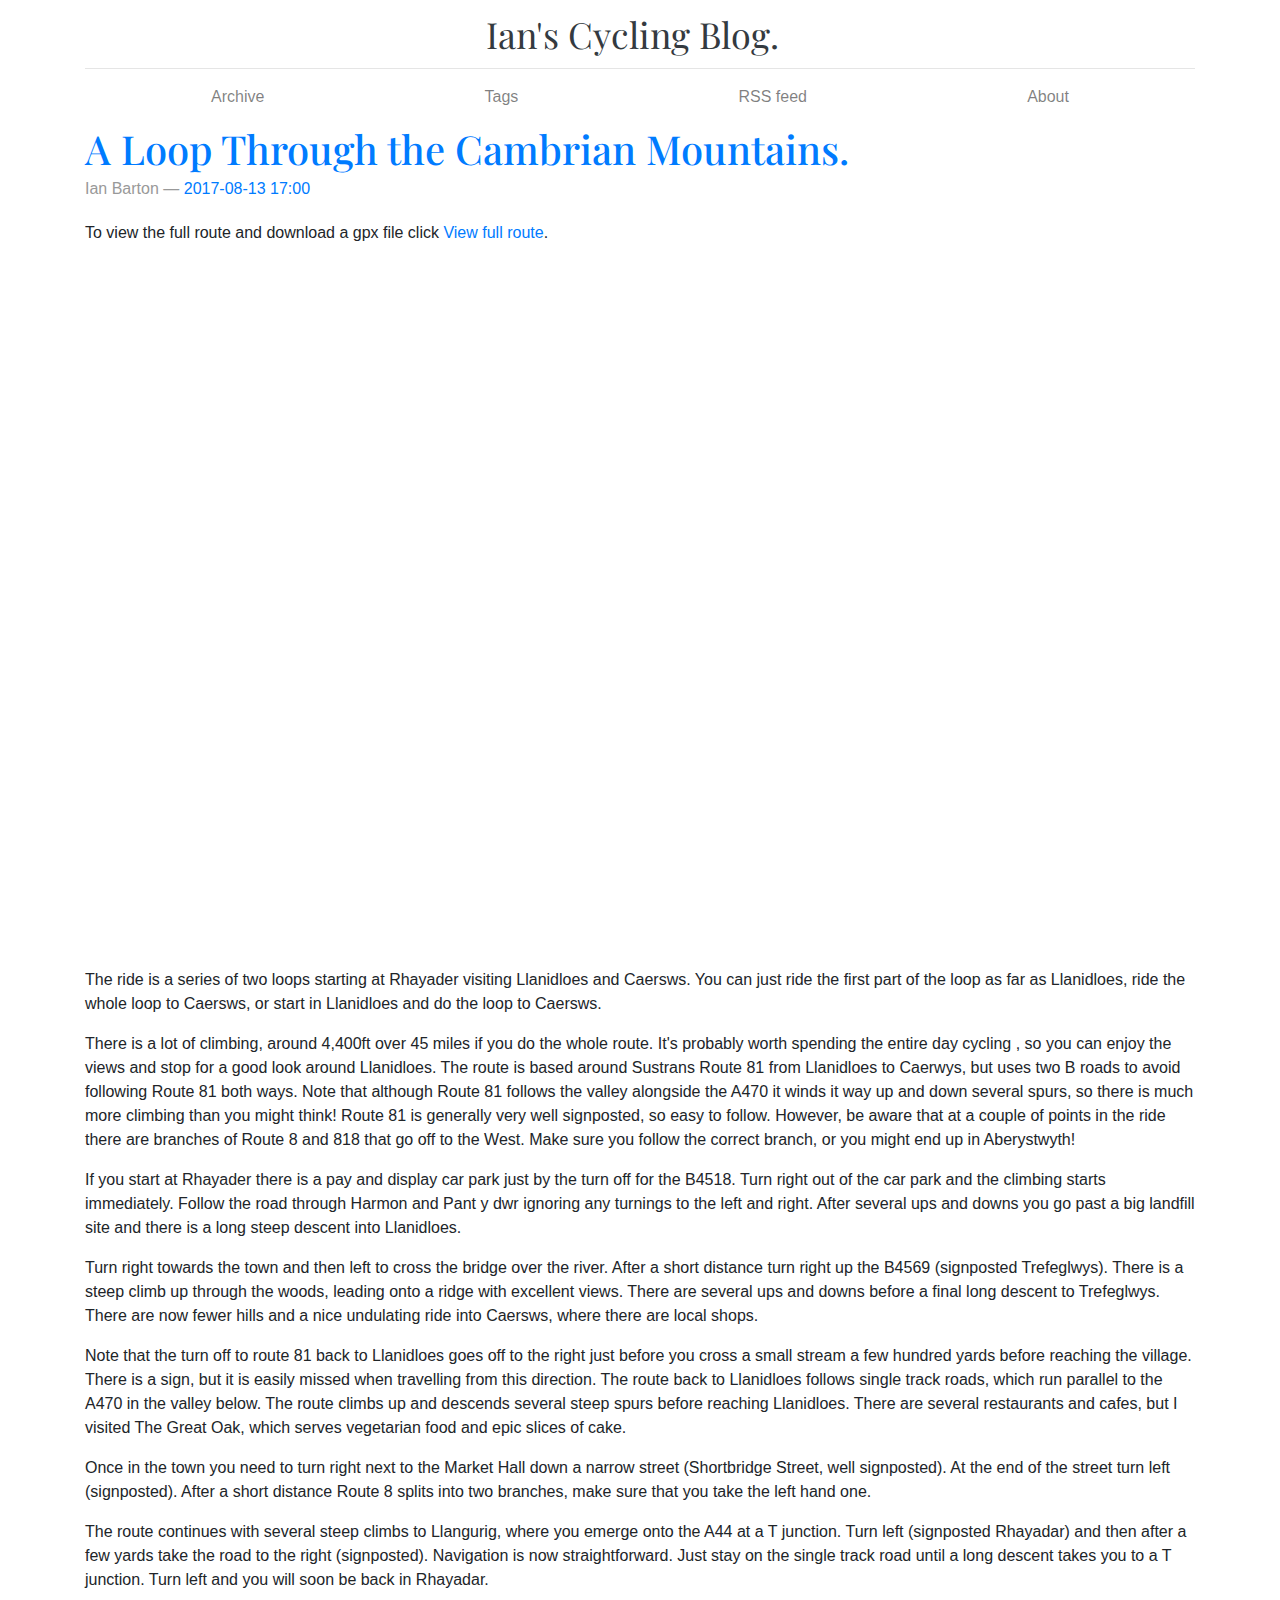
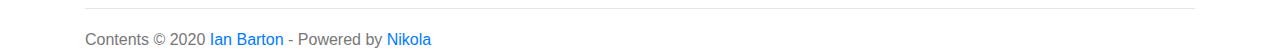
<file: index.html>
<!DOCTYPE html>
<html prefix="og: http://ogp.me/ns# article: http://ogp.me/ns/article# " lang="en">
<head>
<meta charset="utf-8">
<meta name="description" content="Cycling Web Pages">
<meta name="viewport" content="width=device-width, initial-scale=1">
<title>Ian's Cycling Blog.</title>
<link href="assets/css/all-nocdn.css" rel="stylesheet" type="text/css">
<link href="https://fonts.googleapis.com/css?family=Playfair+Display:700,900" rel="stylesheet">
<meta name="theme-color" content="#5670d4">
<meta name="generator" content="Nikola (getnikola.com)">
<link rel="alternate" type="application/rss+xml" title="RSS" href="rss.xml">
<link rel="canonical" href="http://cycling.ianbarton.net/">
<!--[if lt IE 9]><script src="assets/js/html5.js"></script><![endif]--><link rel="prefetch" href="posts/a-loop-through-the-cambrian-mountains/" type="text/html">
</head>
<body>
<a href="#content" class="sr-only sr-only-focusable">Skip to main content</a>

<!-- Header and menu bar -->
<div class="container">
      <header class="blog-header py-3"><div class="row nbb-header align-items-center">
          <div class="col-md-3 col-xs-2 col-sm-2" style="width: auto;">
            <button class="navbar-toggler navbar-light bg-light nbb-navbar-toggler" type="button" data-toggle="collapse" data-target=".bs-nav-collapsible" aria-controls="bs-navbar" aria-expanded="false" aria-label="Toggle navigation">
                <span class="navbar-toggler-icon"></span>
            </button>
            <div class="collapse bs-nav-collapsible bootblog4-search-form-holder">
                
            </div>
        </div>
          <div class="col-md-6 col-xs-10 col-sm-10 bootblog4-brand" style="width: auto;">
            <a class="navbar-brand blog-header-logo text-dark" href="http://cycling.ianbarton.net/">

            <span id="blog-title">Ian's Cycling Blog.</span>
        </a>
          </div>
            <div class="col-md-3 justify-content-end align-items-center bs-nav-collapsible collapse flex-collapse bootblog4-right-nav">
            <nav class="navbar navbar-light bg-white"><ul class="navbar-nav bootblog4-right-nav"></ul></nav>
</div>
    </div>
</header><nav class="navbar navbar-expand-md navbar-light bg-white static-top"><div class="collapse navbar-collapse bs-nav-collapsible" id="bs-navbar">
            <ul class="navbar-nav nav-fill d-flex w-100">
<li class="nav-item">
<a href="archive.html" class="nav-link">Archive</a>
                </li>
<li class="nav-item">
<a href="categories/" class="nav-link">Tags</a>
                </li>
<li class="nav-item">
<a href="rss.xml" class="nav-link">RSS feed</a>
                </li>
<li class="nav-item">
<a href="pages/about/" class="nav-link">About</a>

                
            </li>
</ul>
</div>
<!-- /.navbar-collapse -->
</nav>
</div>

<div class="container" id="content" role="main">
    <div class="body-content">
        <!--Body content-->
        
        
    
        

    
        
    <div class="postindex">
            <article class="h-entry post-text" itemscope="itemscope" itemtype="http://schema.org/Article"><header><h1 class="p-name entry-title"><a href="posts/a-loop-through-the-cambrian-mountains/" class="u-url">A Loop Through the Cambrian Mountains.</a></h1>
                <div class="metadata">
                    <p class="byline author vcard"><span class="byline-name fn" itemprop="author">
                        Ian Barton
                    </span></p>
            <p class="dateline">
            <a href="posts/a-loop-through-the-cambrian-mountains/" rel="bookmark">
            <time class="published dt-published" datetime="2017-08-13T17:00:23+01:00" itemprop="datePublished" title="2017-08-13 17:00">2017-08-13 17:00</time></a>
            </p>
                </div>
            </header><div class="e-content entry-content">
                    <p>
To view the full route and download a gpx file click <a href="https://rwgps-embeds.com/routes/17716473">View full route</a>.
</p>

<iframe src="https://rwgps-embeds.com/embeds?type=trip&amp;id=11614917&amp;metricUnits=true&amp;sampleGraph=true&amp;privacyCode=hRrxHOGaaeUJUAVa" style="width: 1px; min-width: 100%; height: 700px; border: none;" scrolling="no"></iframe>


<p>
The ride is a series of two loops starting at Rhayader visiting
Llanidloes and Caersws. You can just ride the first part of the loop
as far as Llanidloes, ride the whole loop to Caersws, or start in
Llanidloes and do the loop to Caersws.
</p>

<p>
There is a lot of climbing, around 4,400ft over 45 miles if you do the
whole route. It's probably worth spending the entire day cycling , so
you can enjoy the views and stop for a good look around
Llanidloes. The route is based around Sustrans Route 81 from
Llanidloes to Caerwys, but uses two B roads to avoid following Route 81
both ways. Note that although Route 81 follows the valley alongside
the A470 it winds it way up and down several spurs, so there is much
more climbing than you might think! Route 81 is generally very well
signposted, so easy to follow. However, be aware that at a couple of
points in the ride there are branches of Route 8 and 818 that go off
to the West. Make sure you follow the correct branch, or you might end
up in Aberystwyth!
</p>

<p>
If you start at Rhayader there is a pay and display car park just by
the turn off for the B4518. Turn right out of the car park and the
climbing starts immediately. Follow the road through Harmon and Pant y
dwr ignoring any turnings to the left and right. After several ups and
downs you go past a big landfill site and there is a long steep
descent into Llanidloes.
</p>

<p>
Turn right towards the town and then left to cross the bridge over the
river. After a short distance turn right up the B4569 (signposted
Trefeglwys). There is a steep climb up through the woods, leading onto
a ridge with excellent views. There are several ups and downs before a
final long descent to Trefeglwys. There are now fewer hills and a nice
undulating ride into Caersws, where there are local shops.
</p>

<p>
Note that the turn off to route 81 back to Llanidloes goes off to the
right just before you cross a small stream a few hundred yards before
reaching the village. There is a sign, but it is easily missed when
travelling from this direction. The route back to Llanidloes follows single track
roads, which run parallel to the A470 in the valley below. The route
climbs up and descends several steep spurs before reaching
Llanidloes. There are several restaurants and cafes, but I visited The
Great Oak, which serves vegetarian food and epic slices of cake.
</p>

<p>
Once in the town you need to turn right next to the Market Hall down a
narrow street (Shortbridge Street, well signposted). At the end of the
street turn left (signposted). After a short distance Route 8 splits
into two branches, make sure that you take the left hand one.
</p>

<p>
The route continues with several steep climbs to Llangurig, where you
emerge onto the A44 at a T junction. Turn left (signposted Rhayadar)
and then after a few yards take the road to the right
(signposted). Navigation is now straightforward. Just stay on the
single track road until a long descent takes you to a T junction.
Turn left and you will soon be back in Rhayadar.
</p>
                </div>
            </article>
</div>
    

    

    


        <!--End of body content-->

        <footer id="footer">
            Contents © 2020         <a href="mailto:ian@ianbarton.net">Ian Barton</a> - Powered by         <a href="https://getnikola.com" rel="nofollow">Nikola</a>         
            
        </footer>
</div>
</div>


        <script src="assets/js/all-nocdn.js"></script><!-- fancy dates --><script>
    moment.locale("en");
    fancydates(0, "YYYY-MM-DD HH:mm");
    </script><!-- end fancy dates --><script>
    baguetteBox.run('a.reference:not(.islink)', {
        captions: function(element) {
            return element.getElementsByTagName('img')[0].alt;
    }});
    baguetteBox.run('img:not(.islink)', {
        captions: function(element) {
            return element.alt;
    }});
    </script>
</body>
</html>
</file>
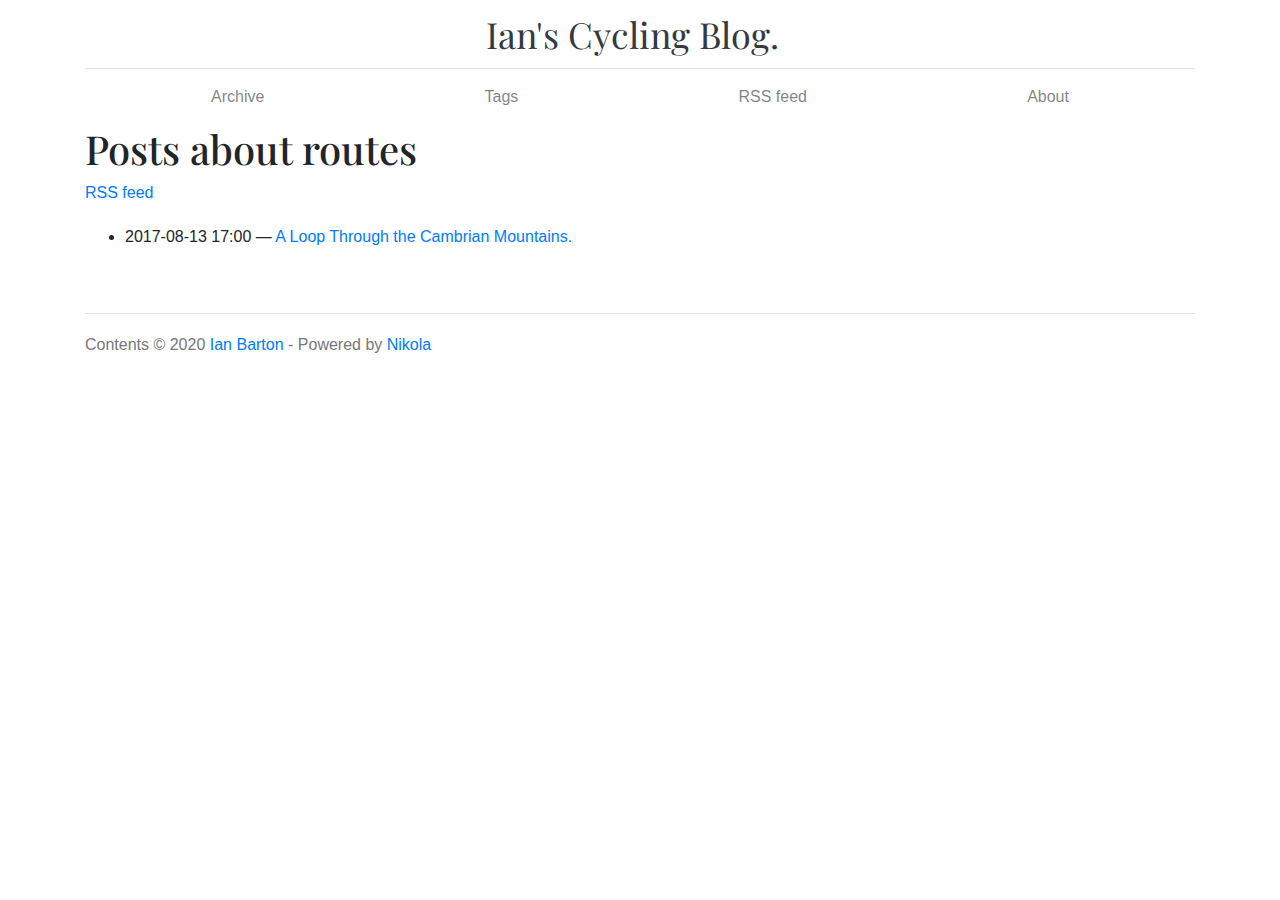
<file: categories/routes/index.html>
<!DOCTYPE html>
<html prefix="og: http://ogp.me/ns# article: http://ogp.me/ns/article# " lang="en">
<head>
<meta charset="utf-8">
<meta name="viewport" content="width=device-width, initial-scale=1">
<title>Posts about routes | Ian's Cycling Blog.</title>
<link href="../../assets/css/all-nocdn.css" rel="stylesheet" type="text/css">
<link href="https://fonts.googleapis.com/css?family=Playfair+Display:700,900" rel="stylesheet">
<meta name="theme-color" content="#5670d4">
<meta name="generator" content="Nikola (getnikola.com)">
<link rel="alternate" type="application/rss+xml" title="RSS" href="../../rss.xml">
<link rel="canonical" href="http://cycling.ianbarton.net/categories/routes/">
<!--[if lt IE 9]><script src="../../assets/js/html5.js"></script><![endif]--><link rel="alternate" type="application/rss+xml" title="RSS for tag routes" hreflang="en" href="../routes.xml">
</head>
<body>
<a href="#content" class="sr-only sr-only-focusable">Skip to main content</a>

<!-- Header and menu bar -->
<div class="container">
      <header class="blog-header py-3"><div class="row nbb-header align-items-center">
          <div class="col-md-3 col-xs-2 col-sm-2" style="width: auto;">
            <button class="navbar-toggler navbar-light bg-light nbb-navbar-toggler" type="button" data-toggle="collapse" data-target=".bs-nav-collapsible" aria-controls="bs-navbar" aria-expanded="false" aria-label="Toggle navigation">
                <span class="navbar-toggler-icon"></span>
            </button>
            <div class="collapse bs-nav-collapsible bootblog4-search-form-holder">
                
            </div>
        </div>
          <div class="col-md-6 col-xs-10 col-sm-10 bootblog4-brand" style="width: auto;">
            <a class="navbar-brand blog-header-logo text-dark" href="http://cycling.ianbarton.net/">

            <span id="blog-title">Ian's Cycling Blog.</span>
        </a>
          </div>
            <div class="col-md-3 justify-content-end align-items-center bs-nav-collapsible collapse flex-collapse bootblog4-right-nav">
            <nav class="navbar navbar-light bg-white"><ul class="navbar-nav bootblog4-right-nav"></ul></nav>
</div>
    </div>
</header><nav class="navbar navbar-expand-md navbar-light bg-white static-top"><div class="collapse navbar-collapse bs-nav-collapsible" id="bs-navbar">
            <ul class="navbar-nav nav-fill d-flex w-100">
<li class="nav-item">
<a href="../../archive.html" class="nav-link">Archive</a>
                </li>
<li class="nav-item">
<a href="../" class="nav-link">Tags</a>
                </li>
<li class="nav-item">
<a href="../../rss.xml" class="nav-link">RSS feed</a>
                </li>
<li class="nav-item">
<a href="../../pages/about/" class="nav-link">About</a>

                
            </li>
</ul>
</div>
<!-- /.navbar-collapse -->
</nav>
</div>

<div class="container" id="content" role="main">
    <div class="body-content">
        <!--Body content-->
        
        
<article class="tagpage"><header><h1>Posts about routes</h1>
        <div class="metadata">
            
                <p class="feedlink">
                        
            <a href="../routes.xml" hreflang="en" type="application/rss+xml">RSS feed</a>

                </p>

        </div>
        

    </header><ul class="postlist">
<li>
<time class="listdate" datetime="2017-08-13T17:00:23+01:00" title="2017-08-13 17:00">2017-08-13 17:00</time><a href="../../posts/a-loop-through-the-cambrian-mountains/" class="listtitle">A Loop Through the Cambrian Mountains.</a><a></a>
</li>
        </ul></article><!--End of body content--><footer id="footer">
            Contents © 2020         <a href="mailto:ian@ianbarton.net">Ian Barton</a> - Powered by         <a href="https://getnikola.com" rel="nofollow">Nikola</a>         
            
        </footer>
</div>
</div>


        <script src="../../assets/js/all-nocdn.js"></script><!-- fancy dates --><script>
    moment.locale("en");
    fancydates(0, "YYYY-MM-DD HH:mm");
    </script><!-- end fancy dates --><script>
    baguetteBox.run('a.reference:not(.islink)', {
        captions: function(element) {
            return element.getElementsByTagName('img')[0].alt;
    }});
    baguetteBox.run('img:not(.islink)', {
        captions: function(element) {
            return element.alt;
    }});
    </script>
</body>
</html>
</file>
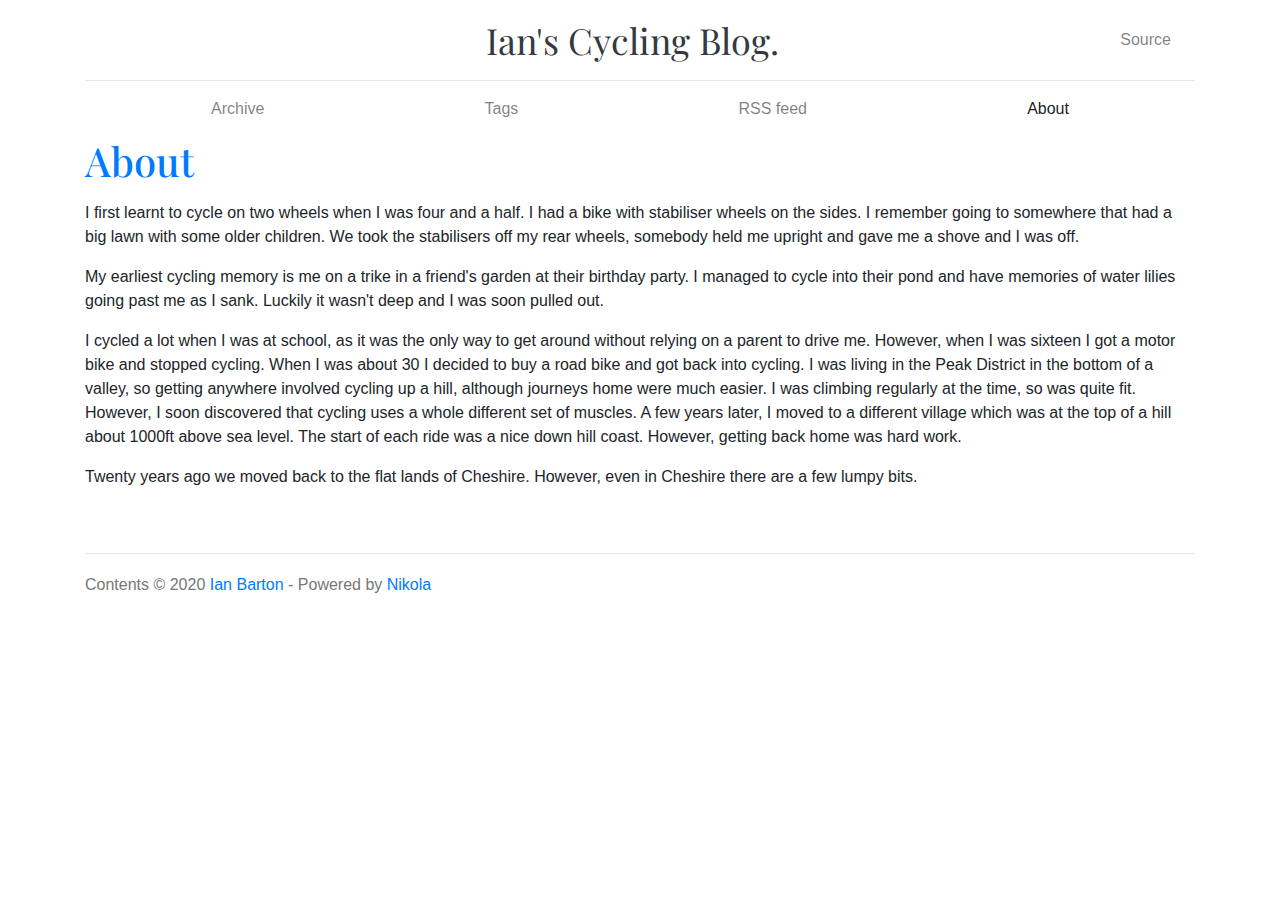
<file: pages/about/index.html>
<!DOCTYPE html>
<html prefix="og: http://ogp.me/ns# article: http://ogp.me/ns/article# " lang="en">
<head>
<meta charset="utf-8">
<meta name="viewport" content="width=device-width, initial-scale=1">
<title>About | Ian's Cycling Blog.</title>
<link href="../../assets/css/all-nocdn.css" rel="stylesheet" type="text/css">
<link href="https://fonts.googleapis.com/css?family=Playfair+Display:700,900" rel="stylesheet">
<meta name="theme-color" content="#5670d4">
<meta name="generator" content="Nikola (getnikola.com)">
<link rel="alternate" type="application/rss+xml" title="RSS" href="../../rss.xml">
<link rel="canonical" href="http://cycling.ianbarton.net/pages/about/">
<!--[if lt IE 9]><script src="../../assets/js/html5.js"></script><![endif]--><meta name="author" content="Ian Barton">
<meta property="og:site_name" content="Ian's Cycling Blog.">
<meta property="og:title" content="About">
<meta property="og:url" content="http://cycling.ianbarton.net/pages/about/">
<meta property="og:description" content="I first learnt to cycle on two wheels when I was four and a half. I had a bike with
stabiliser wheels on the sides. I remember going to somewhere that had a big
lawn with some older children. We took ">
<meta property="og:type" content="article">
<meta property="article:published_time" content="2017-11-27T10:00:31Z">
</head>
<body>
<a href="#content" class="sr-only sr-only-focusable">Skip to main content</a>

<!-- Header and menu bar -->
<div class="container">
      <header class="blog-header py-3"><div class="row nbb-header align-items-center">
          <div class="col-md-3 col-xs-2 col-sm-2" style="width: auto;">
            <button class="navbar-toggler navbar-light bg-light nbb-navbar-toggler" type="button" data-toggle="collapse" data-target=".bs-nav-collapsible" aria-controls="bs-navbar" aria-expanded="false" aria-label="Toggle navigation">
                <span class="navbar-toggler-icon"></span>
            </button>
            <div class="collapse bs-nav-collapsible bootblog4-search-form-holder">
                
            </div>
        </div>
          <div class="col-md-6 col-xs-10 col-sm-10 bootblog4-brand" style="width: auto;">
            <a class="navbar-brand blog-header-logo text-dark" href="http://cycling.ianbarton.net/">

            <span id="blog-title">Ian's Cycling Blog.</span>
        </a>
          </div>
            <div class="col-md-3 justify-content-end align-items-center bs-nav-collapsible collapse flex-collapse bootblog4-right-nav">
            <nav class="navbar navbar-light bg-white"><ul class="navbar-nav bootblog4-right-nav">
<li class="nav-item">
    <a href="index.org" id="sourcelink" class="nav-link">Source</a>
    </li>


                    
            </ul></nav>
</div>
    </div>
</header><nav class="navbar navbar-expand-md navbar-light bg-white static-top"><div class="collapse navbar-collapse bs-nav-collapsible" id="bs-navbar">
            <ul class="navbar-nav nav-fill d-flex w-100">
<li class="nav-item">
<a href="../../archive.html" class="nav-link">Archive</a>
                </li>
<li class="nav-item">
<a href="../../categories/" class="nav-link">Tags</a>
                </li>
<li class="nav-item">
<a href="../../rss.xml" class="nav-link">RSS feed</a>
                </li>
<li class="nav-item active">
<a href="." class="nav-link">About <span class="sr-only">(active)</span></a>

                
            </li>
</ul>
</div>
<!-- /.navbar-collapse -->
</nav>
</div>

<div class="container" id="content" role="main">
    <div class="body-content">
        <!--Body content-->
        
        
<article class="post-text storypage" itemscope="itemscope" itemtype="http://schema.org/Article"><header><h1 class="p-name entry-title" itemprop="headline name"><a href="." class="u-url">About</a></h1>

        

    </header><div class="e-content entry-content" itemprop="articleBody text">
    <p>
I first learnt to cycle on two wheels when I was four and a half. I had a bike with
stabiliser wheels on the sides. I remember going to somewhere that had a big
lawn with some older children. We took the stabilisers off my rear wheels,
somebody held me upright and gave me a shove and I was off.
</p>

<p>
My earliest cycling memory is me on a trike in a friend's garden at their
birthday party. I managed to cycle into their pond and have memories of water
lilies going past me as I sank. Luckily it wasn't deep and I was soon pulled
out.
</p>

<p>
I cycled a lot when I was at school, as it was the only way to get around
without relying on a parent to drive me. However, when I was sixteen I got a
motor bike and stopped cycling. When I was about 30 I decided to buy a road
bike and got back into cycling. I was living in the Peak District in the bottom
of a valley, so getting anywhere involved cycling up a hill, although journeys
home were much easier. I was climbing regularly at the time, so was quite
fit. However, I soon discovered that cycling uses a whole different set of
muscles. A few years later, I moved to a different village which was at the top
of a hill about 1000ft above sea level. The start of each ride was a nice down
hill coast. However, getting back home was hard work.
</p>

<p>
Twenty years ago we moved back to the flat lands of Cheshire. However, even in
Cheshire there are a few lumpy bits.
</p>
    </div>
    

</article><!--End of body content--><footer id="footer">
            Contents © 2020         <a href="mailto:ian@ianbarton.net">Ian Barton</a> - Powered by         <a href="https://getnikola.com" rel="nofollow">Nikola</a>         
            
        </footer>
</div>
</div>


        <script src="../../assets/js/all-nocdn.js"></script><!-- fancy dates --><script>
    moment.locale("en");
    fancydates(0, "YYYY-MM-DD HH:mm");
    </script><!-- end fancy dates --><script>
    baguetteBox.run('a.reference:not(.islink)', {
        captions: function(element) {
            return element.getElementsByTagName('img')[0].alt;
    }});
    baguetteBox.run('img:not(.islink)', {
        captions: function(element) {
            return element.alt;
    }});
    </script>
</body>
</html>
</file>
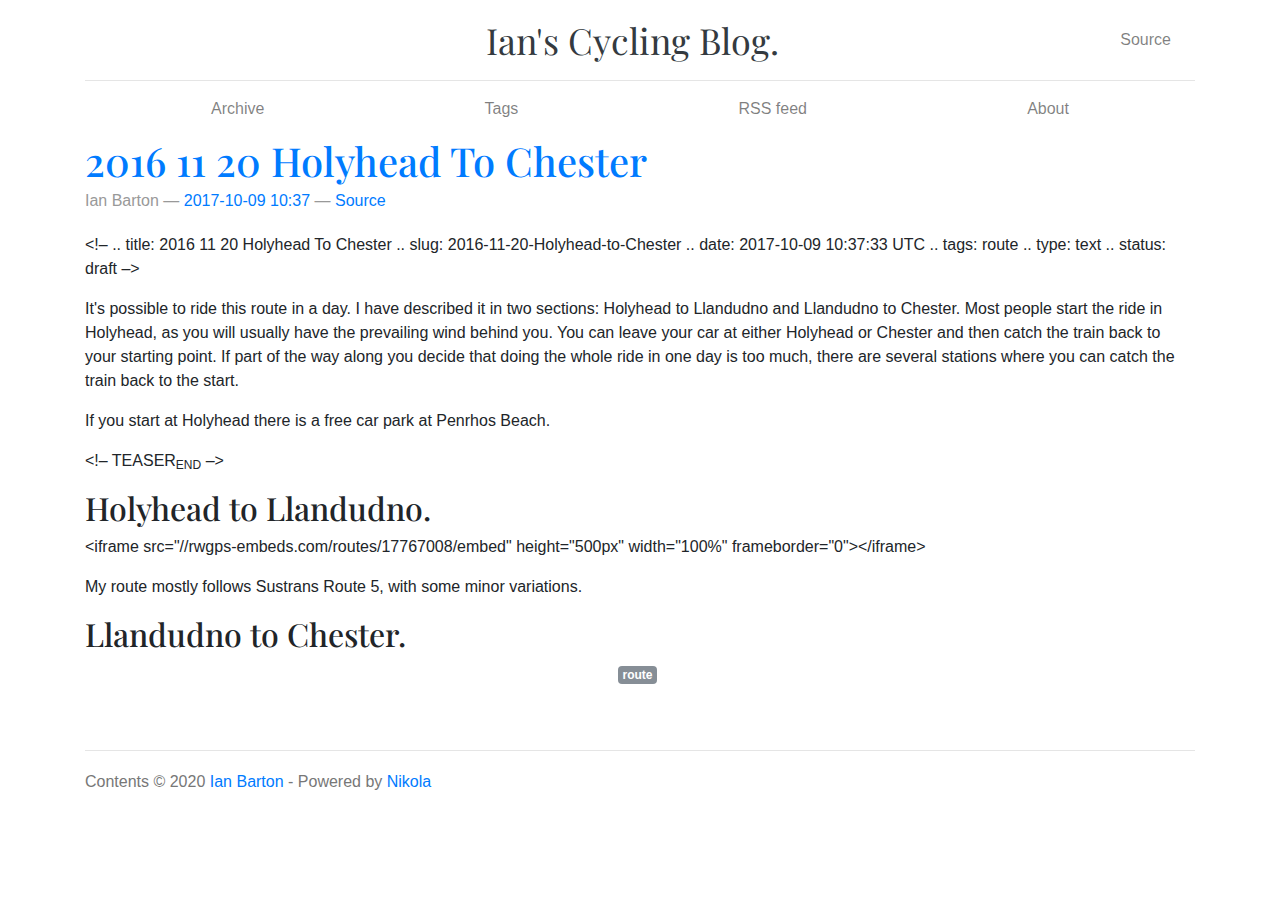
<file: posts/2016-11-20-Holyhead-to-Chester/index.html>
<!DOCTYPE html>
<html prefix="og: http://ogp.me/ns# article: http://ogp.me/ns/article# " lang="en">
<head>
<meta charset="utf-8">
<meta name="viewport" content="width=device-width, initial-scale=1">
<title>2016 11 20 Holyhead To Chester | Ian's Cycling Blog.</title>
<link href="../../assets/css/all-nocdn.css" rel="stylesheet" type="text/css">
<link href="https://fonts.googleapis.com/css?family=Playfair+Display:700,900" rel="stylesheet">
<meta name="theme-color" content="#5670d4">
<meta name="generator" content="Nikola (getnikola.com)">
<link rel="alternate" type="application/rss+xml" title="RSS" href="../../rss.xml">
<link rel="canonical" href="http://cycling.ianbarton.net/posts/2016-11-20-Holyhead-to-Chester/">
<!--[if lt IE 9]><script src="../../assets/js/html5.js"></script><![endif]--><meta name="author" content="Ian Barton">
<meta name="robots" content="noindex">
<meta property="og:site_name" content="Ian's Cycling Blog.">
<meta property="og:title" content="2016 11 20 Holyhead To Chester">
<meta property="og:url" content="http://cycling.ianbarton.net/posts/2016-11-20-Holyhead-to-Chester/">
<meta property="og:description" content="&lt;!–
.. title: 2016 11 20 Holyhead To Chester
.. slug: 2016-11-20-Holyhead-to-Chester
.. date: 2017-10-09 10:37:33 UTC
.. tags: route
.. type: text
.. status: draft
–&gt;



It's possible to ride this rou">
<meta property="og:type" content="article">
<meta property="article:published_time" content="2017-10-09T10:37:33Z">
<meta property="article:tag" content="route">
</head>
<body>
<a href="#content" class="sr-only sr-only-focusable">Skip to main content</a>

<!-- Header and menu bar -->
<div class="container">
      <header class="blog-header py-3"><div class="row nbb-header align-items-center">
          <div class="col-md-3 col-xs-2 col-sm-2" style="width: auto;">
            <button class="navbar-toggler navbar-light bg-light nbb-navbar-toggler" type="button" data-toggle="collapse" data-target=".bs-nav-collapsible" aria-controls="bs-navbar" aria-expanded="false" aria-label="Toggle navigation">
                <span class="navbar-toggler-icon"></span>
            </button>
            <div class="collapse bs-nav-collapsible bootblog4-search-form-holder">
                
            </div>
        </div>
          <div class="col-md-6 col-xs-10 col-sm-10 bootblog4-brand" style="width: auto;">
            <a class="navbar-brand blog-header-logo text-dark" href="http://cycling.ianbarton.net/">

            <span id="blog-title">Ian's Cycling Blog.</span>
        </a>
          </div>
            <div class="col-md-3 justify-content-end align-items-center bs-nav-collapsible collapse flex-collapse bootblog4-right-nav">
            <nav class="navbar navbar-light bg-white"><ul class="navbar-nav bootblog4-right-nav">
<li class="nav-item">
    <a href="index.org" id="sourcelink" class="nav-link">Source</a>
    </li>


                    
            </ul></nav>
</div>
    </div>
</header><nav class="navbar navbar-expand-md navbar-light bg-white static-top"><div class="collapse navbar-collapse bs-nav-collapsible" id="bs-navbar">
            <ul class="navbar-nav nav-fill d-flex w-100">
<li class="nav-item">
<a href="../../archive.html" class="nav-link">Archive</a>
                </li>
<li class="nav-item">
<a href="../../categories/" class="nav-link">Tags</a>
                </li>
<li class="nav-item">
<a href="../../rss.xml" class="nav-link">RSS feed</a>
                </li>
<li class="nav-item">
<a href="../../pages/about/" class="nav-link">About</a>

                
            </li>
</ul>
</div>
<!-- /.navbar-collapse -->
</nav>
</div>

<div class="container" id="content" role="main">
    <div class="body-content">
        <!--Body content-->
        
        
<article class="post-text h-entry hentry postpage" itemscope="itemscope" itemtype="http://schema.org/Article"><header><h1 class="p-name entry-title" itemprop="headline name"><a href="." class="u-url">2016 11 20 Holyhead To Chester</a></h1>

        <div class="metadata">
            <p class="byline author vcard p-author h-card"><span class="byline-name fn p-name" itemprop="author">
                    Ian Barton
            </span></p>
            <p class="dateline">
            <a href="." rel="bookmark">
            <time class="published dt-published" datetime="2017-10-09T10:37:33Z" itemprop="datePublished" title="2017-10-09 10:37">2017-10-09 10:37</time></a>
            </p>
            
        <p class="sourceline"><a href="index.org" class="sourcelink">Source</a></p>

        </div>
        

    </header><div class="e-content entry-content" itemprop="articleBody text">
    <p>
&lt;!–
.. title: 2016 11 20 Holyhead To Chester
.. slug: 2016-11-20-Holyhead-to-Chester
.. date: 2017-10-09 10:37:33 UTC
.. tags: route
.. type: text
.. status: draft
–&gt;
</p>

<p>
It's possible to ride this route in a day. I have described it in two
sections: Holyhead to Llandudno and Llandudno to Chester. Most people
start the ride in Holyhead, as you will usually have the prevailing
wind behind you. You can leave your car at either Holyhead or Chester
and then catch the train back to your starting point. If part of the
way along you decide that doing the whole ride in one day is too much,
there are several stations where you can catch the train back to the
start.
</p>

<p>
If you start at Holyhead there is a free car park at Penrhos Beach.
</p>

<div class="HTML">
<p>
&lt;!– TEASER<sub>END</sub> –&gt;
</p>

</div>

<div id="outline-container-org0ca4433" class="outline-2">
<h2 id="org0ca4433">Holyhead to Llandudno.</h2>
<div class="outline-text-2" id="text-org0ca4433">
<div class="html">
<p>
&lt;iframe src="//rwgps-embeds.com/routes/17767008/embed" height="500px" width="100%" frameborder="0"&gt;&lt;/iframe&gt;
</p>

</div>

<p>
My route mostly follows Sustrans Route 5, with some minor variations.
</p>
</div>
</div>

<div id="outline-container-org931d001" class="outline-2">
<h2 id="org931d001">Llandudno to Chester.</h2>
</div>
    </div>
    <aside class="postpromonav"><nav><ul itemprop="keywords" class="tags">
<li><a class="tag p-category" href="../../categories/route/" rel="tag">route</a></li>
        </ul></nav></aside></article><!--End of body content--><footer id="footer">
            Contents © 2020         <a href="mailto:ian@ianbarton.net">Ian Barton</a> - Powered by         <a href="https://getnikola.com" rel="nofollow">Nikola</a>         
            
        </footer>
</div>
</div>


        <script src="../../assets/js/all-nocdn.js"></script><!-- fancy dates --><script>
    moment.locale("en");
    fancydates(0, "YYYY-MM-DD HH:mm");
    </script><!-- end fancy dates --><script>
    baguetteBox.run('a.reference:not(.islink)', {
        captions: function(element) {
            return element.getElementsByTagName('img')[0].alt;
    }});
    baguetteBox.run('img:not(.islink)', {
        captions: function(element) {
            return element.alt;
    }});
    </script>
</body>
</html>
</file>
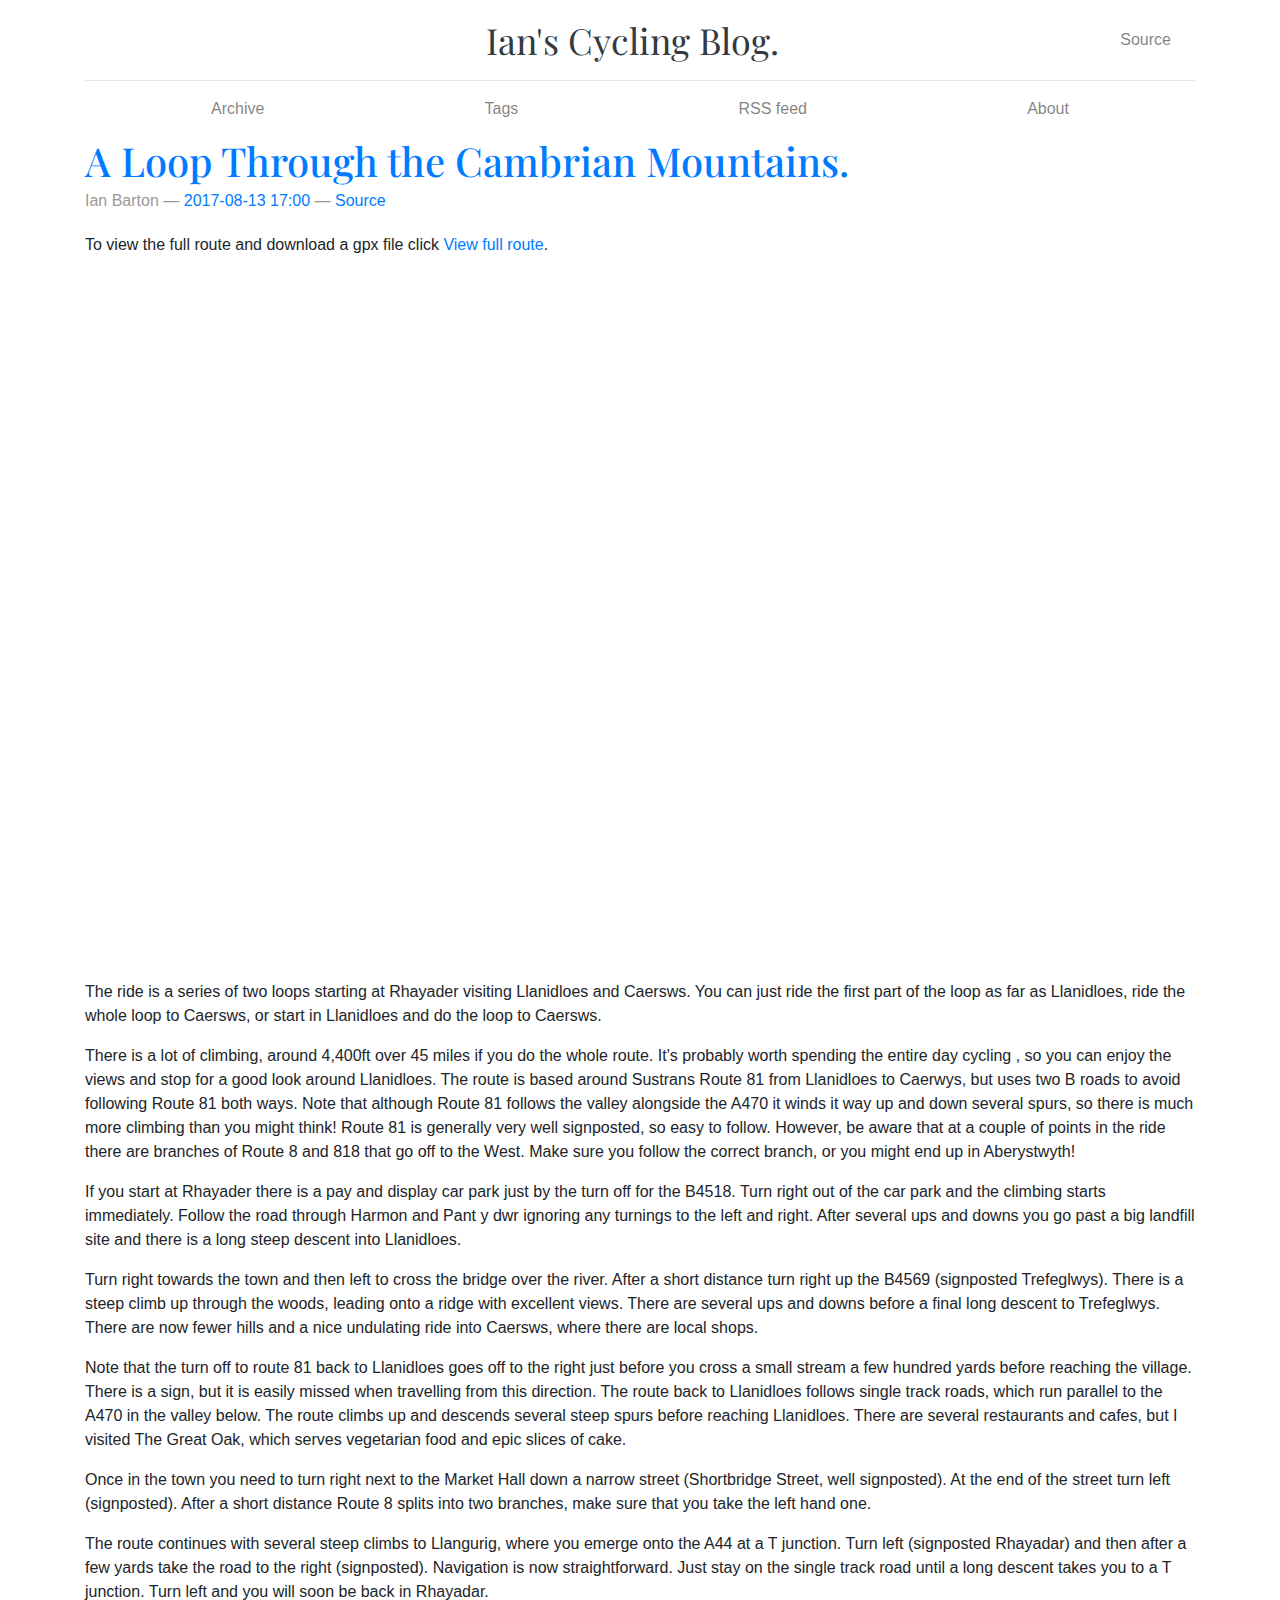
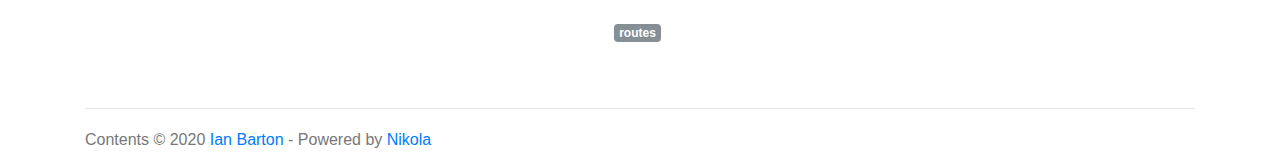
<file: posts/a-loop-through-the-cambrian-mountains/index.html>
<!DOCTYPE html>
<html prefix="og: http://ogp.me/ns# article: http://ogp.me/ns/article# " lang="en">
<head>
<meta charset="utf-8">
<meta name="viewport" content="width=device-width, initial-scale=1">
<title>A Loop Through the Cambrian Mountains. | Ian's Cycling Blog.</title>
<link href="../../assets/css/all-nocdn.css" rel="stylesheet" type="text/css">
<link href="https://fonts.googleapis.com/css?family=Playfair+Display:700,900" rel="stylesheet">
<meta name="theme-color" content="#5670d4">
<meta name="generator" content="Nikola (getnikola.com)">
<link rel="alternate" type="application/rss+xml" title="RSS" href="../../rss.xml">
<link rel="canonical" href="http://cycling.ianbarton.net/posts/a-loop-through-the-cambrian-mountains/">
<!--[if lt IE 9]><script src="../../assets/js/html5.js"></script><![endif]--><meta name="author" content="Ian Barton">
<meta property="og:site_name" content="Ian's Cycling Blog.">
<meta property="og:title" content="A Loop Through the Cambrian Mountains.">
<meta property="og:url" content="http://cycling.ianbarton.net/posts/a-loop-through-the-cambrian-mountains/">
<meta property="og:description" content="To view the full route and download a gpx file click View full route.






The ride is a series of two loops starting at Rhayader visiting
Llanidloes and Caersws. You can just ride the first part of ">
<meta property="og:type" content="article">
<meta property="article:published_time" content="2017-08-13T17:00:23+01:00">
<meta property="article:tag" content="routes">
</head>
<body>
<a href="#content" class="sr-only sr-only-focusable">Skip to main content</a>

<!-- Header and menu bar -->
<div class="container">
      <header class="blog-header py-3"><div class="row nbb-header align-items-center">
          <div class="col-md-3 col-xs-2 col-sm-2" style="width: auto;">
            <button class="navbar-toggler navbar-light bg-light nbb-navbar-toggler" type="button" data-toggle="collapse" data-target=".bs-nav-collapsible" aria-controls="bs-navbar" aria-expanded="false" aria-label="Toggle navigation">
                <span class="navbar-toggler-icon"></span>
            </button>
            <div class="collapse bs-nav-collapsible bootblog4-search-form-holder">
                
            </div>
        </div>
          <div class="col-md-6 col-xs-10 col-sm-10 bootblog4-brand" style="width: auto;">
            <a class="navbar-brand blog-header-logo text-dark" href="http://cycling.ianbarton.net/">

            <span id="blog-title">Ian's Cycling Blog.</span>
        </a>
          </div>
            <div class="col-md-3 justify-content-end align-items-center bs-nav-collapsible collapse flex-collapse bootblog4-right-nav">
            <nav class="navbar navbar-light bg-white"><ul class="navbar-nav bootblog4-right-nav">
<li class="nav-item">
    <a href="index.org" id="sourcelink" class="nav-link">Source</a>
    </li>


                    
            </ul></nav>
</div>
    </div>
</header><nav class="navbar navbar-expand-md navbar-light bg-white static-top"><div class="collapse navbar-collapse bs-nav-collapsible" id="bs-navbar">
            <ul class="navbar-nav nav-fill d-flex w-100">
<li class="nav-item">
<a href="../../archive.html" class="nav-link">Archive</a>
                </li>
<li class="nav-item">
<a href="../../categories/" class="nav-link">Tags</a>
                </li>
<li class="nav-item">
<a href="../../rss.xml" class="nav-link">RSS feed</a>
                </li>
<li class="nav-item">
<a href="../../pages/about/" class="nav-link">About</a>

                
            </li>
</ul>
</div>
<!-- /.navbar-collapse -->
</nav>
</div>

<div class="container" id="content" role="main">
    <div class="body-content">
        <!--Body content-->
        
        
<article class="post-text h-entry hentry postpage" itemscope="itemscope" itemtype="http://schema.org/Article"><header><h1 class="p-name entry-title" itemprop="headline name"><a href="." class="u-url">A Loop Through the Cambrian Mountains.</a></h1>

        <div class="metadata">
            <p class="byline author vcard p-author h-card"><span class="byline-name fn p-name" itemprop="author">
                    Ian Barton
            </span></p>
            <p class="dateline">
            <a href="." rel="bookmark">
            <time class="published dt-published" datetime="2017-08-13T17:00:23+01:00" itemprop="datePublished" title="2017-08-13 17:00">2017-08-13 17:00</time></a>
            </p>
            
        <p class="sourceline"><a href="index.org" class="sourcelink">Source</a></p>

        </div>
        

    </header><div class="e-content entry-content" itemprop="articleBody text">
    <p>
To view the full route and download a gpx file click <a href="https://rwgps-embeds.com/routes/17716473">View full route</a>.
</p>

<iframe src="https://rwgps-embeds.com/embeds?type=trip&amp;id=11614917&amp;metricUnits=true&amp;sampleGraph=true&amp;privacyCode=hRrxHOGaaeUJUAVa" style="width: 1px; min-width: 100%; height: 700px; border: none;" scrolling="no"></iframe>


<p>
The ride is a series of two loops starting at Rhayader visiting
Llanidloes and Caersws. You can just ride the first part of the loop
as far as Llanidloes, ride the whole loop to Caersws, or start in
Llanidloes and do the loop to Caersws.
</p>

<p>
There is a lot of climbing, around 4,400ft over 45 miles if you do the
whole route. It's probably worth spending the entire day cycling , so
you can enjoy the views and stop for a good look around
Llanidloes. The route is based around Sustrans Route 81 from
Llanidloes to Caerwys, but uses two B roads to avoid following Route 81
both ways. Note that although Route 81 follows the valley alongside
the A470 it winds it way up and down several spurs, so there is much
more climbing than you might think! Route 81 is generally very well
signposted, so easy to follow. However, be aware that at a couple of
points in the ride there are branches of Route 8 and 818 that go off
to the West. Make sure you follow the correct branch, or you might end
up in Aberystwyth!
</p>

<p>
If you start at Rhayader there is a pay and display car park just by
the turn off for the B4518. Turn right out of the car park and the
climbing starts immediately. Follow the road through Harmon and Pant y
dwr ignoring any turnings to the left and right. After several ups and
downs you go past a big landfill site and there is a long steep
descent into Llanidloes.
</p>

<p>
Turn right towards the town and then left to cross the bridge over the
river. After a short distance turn right up the B4569 (signposted
Trefeglwys). There is a steep climb up through the woods, leading onto
a ridge with excellent views. There are several ups and downs before a
final long descent to Trefeglwys. There are now fewer hills and a nice
undulating ride into Caersws, where there are local shops.
</p>

<p>
Note that the turn off to route 81 back to Llanidloes goes off to the
right just before you cross a small stream a few hundred yards before
reaching the village. There is a sign, but it is easily missed when
travelling from this direction. The route back to Llanidloes follows single track
roads, which run parallel to the A470 in the valley below. The route
climbs up and descends several steep spurs before reaching
Llanidloes. There are several restaurants and cafes, but I visited The
Great Oak, which serves vegetarian food and epic slices of cake.
</p>

<p>
Once in the town you need to turn right next to the Market Hall down a
narrow street (Shortbridge Street, well signposted). At the end of the
street turn left (signposted). After a short distance Route 8 splits
into two branches, make sure that you take the left hand one.
</p>

<p>
The route continues with several steep climbs to Llangurig, where you
emerge onto the A44 at a T junction. Turn left (signposted Rhayadar)
and then after a few yards take the road to the right
(signposted). Navigation is now straightforward. Just stay on the
single track road until a long descent takes you to a T junction.
Turn left and you will soon be back in Rhayadar.
</p>
    </div>
    <aside class="postpromonav"><nav><ul itemprop="keywords" class="tags">
<li><a class="tag p-category" href="../../categories/routes/" rel="tag">routes</a></li>
        </ul></nav></aside></article><!--End of body content--><footer id="footer">
            Contents © 2020         <a href="mailto:ian@ianbarton.net">Ian Barton</a> - Powered by         <a href="https://getnikola.com" rel="nofollow">Nikola</a>         
            
        </footer>
</div>
</div>


        <script src="../../assets/js/all-nocdn.js"></script><!-- fancy dates --><script>
    moment.locale("en");
    fancydates(0, "YYYY-MM-DD HH:mm");
    </script><!-- end fancy dates --><script>
    baguetteBox.run('a.reference:not(.islink)', {
        captions: function(element) {
            return element.getElementsByTagName('img')[0].alt;
    }});
    baguetteBox.run('img:not(.islink)', {
        captions: function(element) {
            return element.alt;
    }});
    </script>
</body>
</html>
</file>
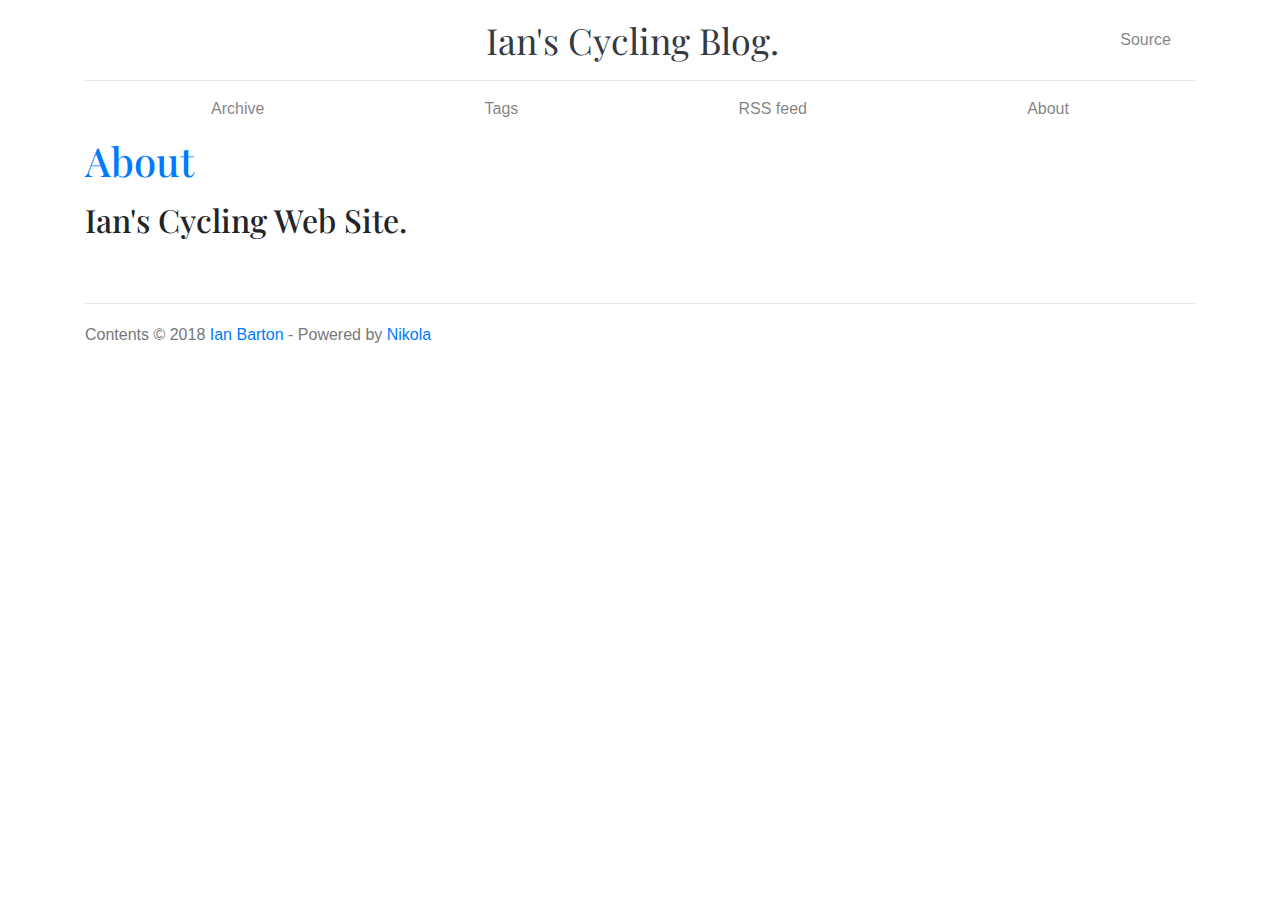
<file: stories/about/index.html>
<!DOCTYPE html>
<html prefix="og: http://ogp.me/ns# article: http://ogp.me/ns/article# " lang="en">
<head>
<meta charset="utf-8">
<meta name="viewport" content="width=device-width, initial-scale=1">
<title>About | Ian's Cycling Blog.</title>
<link href="../../assets/css/all-nocdn.css" rel="stylesheet" type="text/css">
<link href="https://fonts.googleapis.com/css?family=Playfair+Display:700,900" rel="stylesheet">
<meta name="theme-color" content="#5670d4">
<meta name="generator" content="Nikola (getnikola.com)">
<link rel="alternate" type="application/rss+xml" title="RSS" href="../../rss.xml">
<link rel="canonical" href="http://cycling.ianbarton.net/stories/about/">
<!--[if lt IE 9]><script src="../../assets/js/html5.js"></script><![endif]--><meta name="author" content="Ian Barton">
<meta property="og:site_name" content="Ian's Cycling Blog.">
<meta property="og:title" content="About">
<meta property="og:url" content="http://cycling.ianbarton.net/stories/about/">
<meta property="og:description" content="Ian's Cycling Web Site.">
<meta property="og:type" content="article">
<meta property="article:published_time" content="2017-11-27T10:00:31Z">
</head>
<body>
<a href="#content" class="sr-only sr-only-focusable">Skip to main content</a>

<!-- Header and menu bar -->
<div class="container">
      <header class="blog-header py-3"><div class="row nbb-header align-items-center">
          <div class="col-md-3 col-xs-2 col-sm-2" style="width: auto;">
            <button class="navbar-toggler navbar-light bg-light nbb-navbar-toggler" type="button" data-toggle="collapse" data-target=".bs-nav-collapsible" aria-controls="bs-navbar" aria-expanded="false" aria-label="Toggle navigation">
                <span class="navbar-toggler-icon"></span>
            </button>
            <div class="collapse bs-nav-collapsible bootblog4-search-form-holder">
                
            </div>
        </div>
          <div class="col-md-6 col-xs-10 col-sm-10 bootblog4-brand" style="width: auto;">
            <a class="navbar-brand blog-header-logo text-dark" href="http://cycling.ianbarton.net/">

            <span id="blog-title">Ian's Cycling Blog.</span>
        </a>
          </div>
            <div class="col-md-3 justify-content-end align-items-center bs-nav-collapsible collapse flex-collapse bootblog4-right-nav">
            <nav class="navbar navbar-light bg-white"><ul class="navbar-nav bootblog4-right-nav">
<li class="nav-item">
    <a href="index.org" id="sourcelink" class="nav-link">Source</a>
    </li>


                    
            </ul></nav>
</div>
    </div>
</header><nav class="navbar navbar-expand-md navbar-light bg-white static-top"><div class="collapse navbar-collapse bs-nav-collapsible" id="bs-navbar">
            <ul class="navbar-nav nav-fill d-flex w-100">
<li class="nav-item">
<a href="../../archive.html" class="nav-link">Archive</a>
                </li>
<li class="nav-item">
<a href="../../categories/" class="nav-link">Tags</a>
                </li>
<li class="nav-item">
<a href="../../rss.xml" class="nav-link">RSS feed</a>
                </li>
<li class="nav-item">
<a href="../../pages/about/" class="nav-link">About</a>

                
            </li>
</ul>
</div>
<!-- /.navbar-collapse -->
</nav>
</div>

<div class="container" id="content" role="main">
    <div class="body-content">
        <!--Body content-->
        
        
<article class="post-text storypage" itemscope="itemscope" itemtype="http://schema.org/Article"><header><h1 class="p-name entry-title" itemprop="headline name"><a href="." class="u-url">About</a></h1>

        

    </header><div class="e-content entry-content" itemprop="articleBody text">
    <div id="outline-container-org17485d1" class="outline-2">
<h2 id="org17485d1">Ian's Cycling Web Site.</h2>
</div>
    </div>
    

</article><!--End of body content--><footer id="footer">
            Contents © 2018         <a href="mailto:ian@ianbarton.net">Ian Barton</a> - Powered by         <a href="https://getnikola.com" rel="nofollow">Nikola</a>         
            
        </footer>
</div>
</div>


        <script src="../../assets/js/all-nocdn.js"></script><!-- fancy dates --><script>
    moment.locale("en");
    fancydates(0, "YYYY-MM-DD HH:mm");
    </script><!-- end fancy dates --><script>
    baguetteBox.run('a.reference:not(.islink)', {
        captions: function(element) {
            return element.getElementsByTagName('img')[0].alt;
    }});
    baguetteBox.run('img:not(.islink)', {
        captions: function(element) {
            return element.alt;
    }});
    </script>
</body>
</html>
</file>
